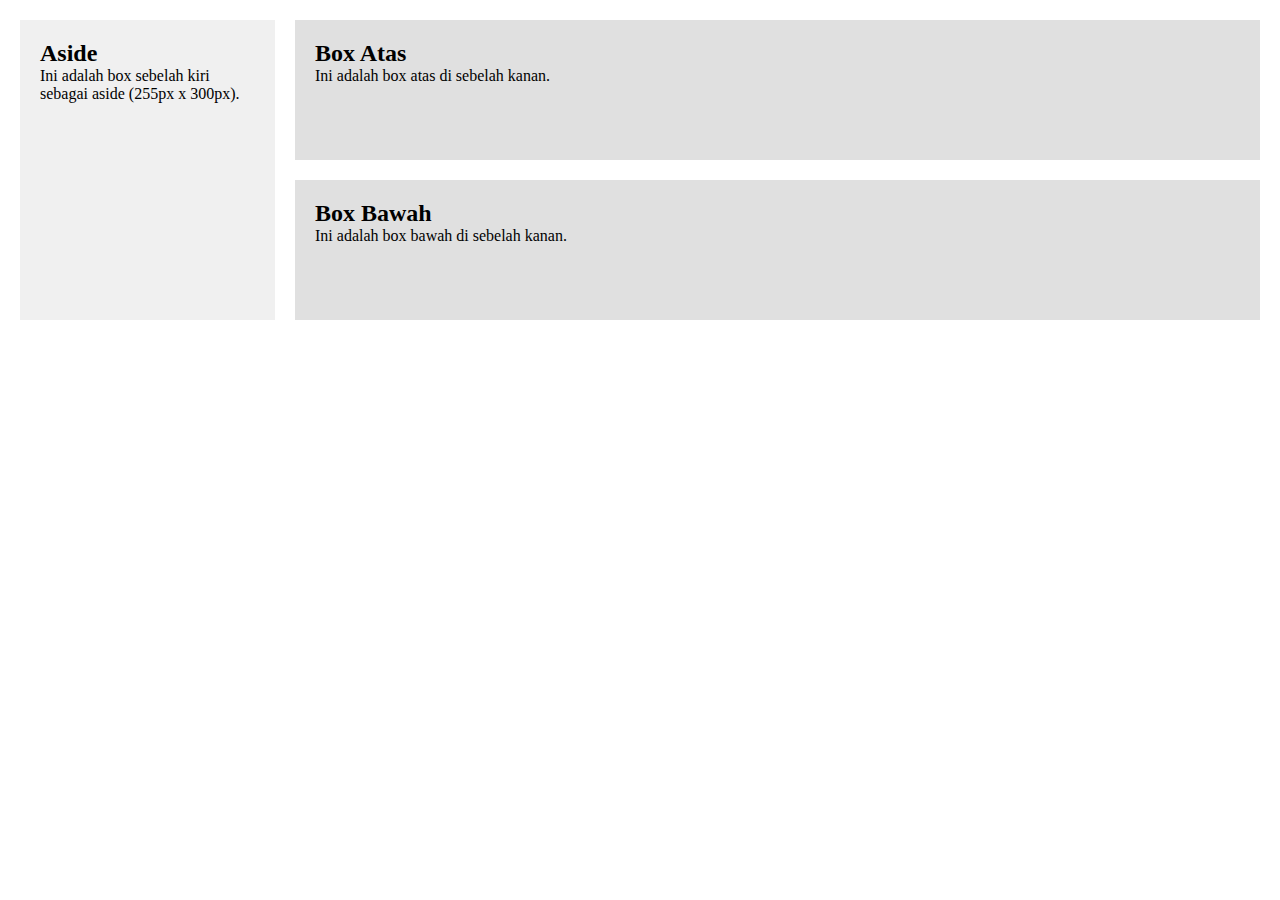
<file: TesOmbak/index.html>
<!DOCTYPE html>
<html lang="id">
<head>
    <meta charset="UTF-8">
    <meta name="viewport" content="width=device-width, initial-scale=1.0">
    <title>Layout 3 Box dengan Aside Tetap</title>
    <link rel="stylesheet" href="/TesOmbak/style.css">
</head>
<body>
    <div class="container">
        <div class="aside">
            <h2>Aside</h2>
            <p>Ini adalah box sebelah kiri sebagai aside (255px x 300px).</p>
        </div>
        <div class="main">
            <div class="top-box">
                <h2>Box Atas</h2>
                <p>Ini adalah box atas di sebelah kanan.</p>
            </div>
            <div class="bottom-box">
                <h2>Box Bawah</h2>
                <p>Ini adalah box bawah di sebelah kanan.</p>
            </div>
        </div>
    </div>
</body>
</html>
</file>
<file: TesOmbak/style.css>
* {
    box-sizing: border-box;
    margin: 0;
    padding: 0;
}

.container {
    display: flex;
    width: 100%;
    margin: 0 auto;
    padding: 20px;
}

.aside {
    width: 255px;
    height: 300px;
    background-color: #f0f0f0;
    padding: 20px;
    margin-right: 20px;
}

.main {
    flex: 1;
    display: flex;
    flex-direction: column;
}

.top-box {
    background-color: #e0e0e0;
    padding: 20px;
    margin-bottom: 20px;
    height: 140px; /* (300px - 20px) / 2 */
}

.bottom-box {
    background-color: #e0e0e0;
    padding: 20px;
    margin-bottom: 20px;
    height: 140px; /* (300px - 20px) / 2 */
}

@media (max-width: 768px) {
    .container {
        flex-direction: column;
    }

    .aside {
        width: 100%;
        margin-right: 0;
        margin-bottom: 20px;
    }

    .main {
        width: 100%;
    }
}
</file>
